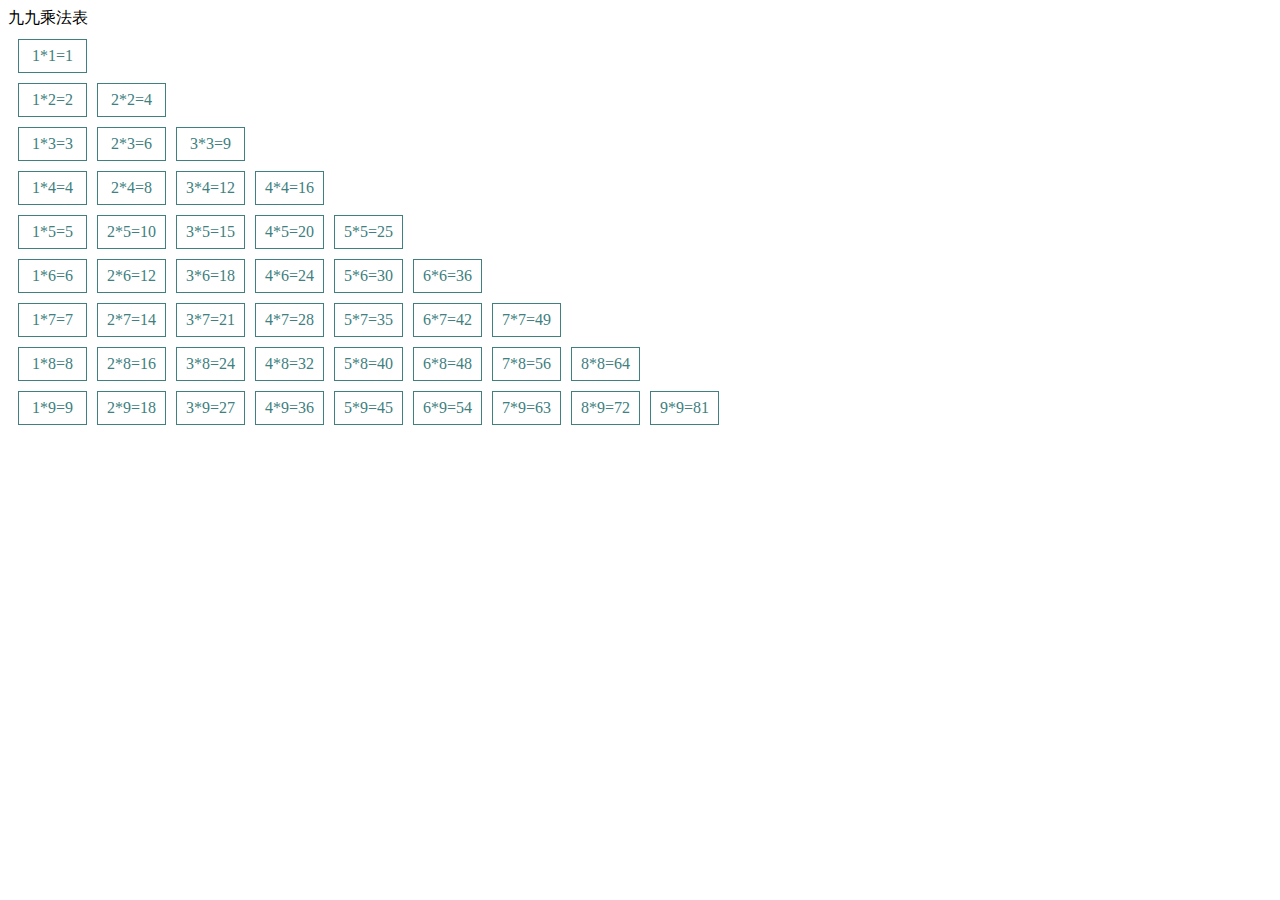
<file: multiplication table.html>
<!DOCTYPE html>
<html lang="en">
<head>
	<meta charset="UTF-8">
	<title>Document</title>
	<style>
		table {
			border-spacing: 10px 10px;
			color: #408080;
		}

		table td{
        	border:1px solid #408080;
        	text-align: center;
        	width: 65px;
        	height: 30px;
    	}
	</style>
</head>
<body>
	
	<script>
		document.write("<table>");
		document.write("九九乘法表")
        for(var i=1;i<=9;i++){
            document.write("<tr>");
            for(var j=1;j<=i;j++){
                document.write("<td>"+j+'*'+i+'='+j*i+"</td>");
            }
            document.write("</tr>");
        }
        document.write("</table>");
	</script>
</body>
</html>
</file>
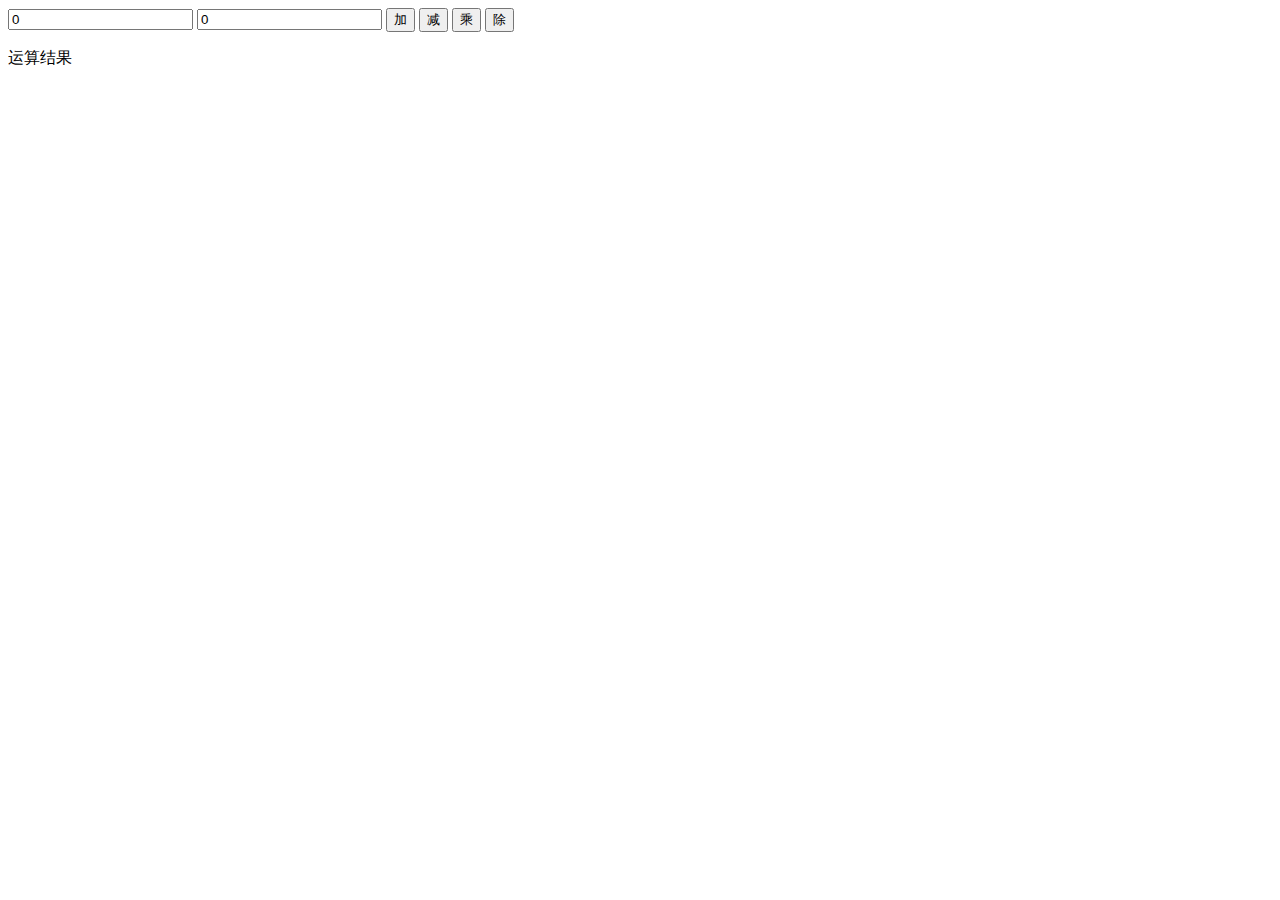
<file: 零基础学院/new_day17-18/calculation.html>
<!DOCTYPE html>
<html>
<head>
    <meta charset="UTF-8">    
    <title>IFE ECMAScript</title>
</head>
<body>        
    <input id="firstNumber" type="number" value="0" placeholder="第一个数字">
    <input id="secondNumber" type="number" value="0" placeholder="第二个数字">
    <button id="addBtn">加</button>
    <button id="minusBtn">减</button>
    <button id="timesBtn">乘</button>
    <button id="divideBtn">除</button>
    <p id="result">运算结果</p>
    <script>
    	document.getElementById("addBtn").onclick = function() {
	document.getElementById("result").innerHTML =parseInt(document.getElementById
	("firstNumber").value)  + parseInt(document.getElementById
	("secondNumber").value);
}

document.getElementById("minusBtn").onclick = function() {
	document.getElementById("result").innerHTML = document.getElementById
	("firstNumber").value - document.getElementById
	("secondNumber").value;
}

document.getElementById("timesBtn").onclick = function() {
	document.getElementById("result").innerHTML = document.getElementById
	("firstNumber").value * document.getElementById
	("secondNumber").value;
}

document.getElementById("divideBtn").onclick = function() {
	
		document.getElementById("result").innerHTML = document.getElementById
	("firstNumber").value / document.getElementById("secondNumber").value;
	
}
    </script>
</body>
</html>


<!-- 方法二 （别人的代码）-->

<!-- <!DOCTYPE html>
<html>

<head>
    <meta charset="UTF-8">
    <title>IFE ECMAScript</title>
</head>

<body>
    <input id="first-number" type="number" value="0" placeholder="第一个数字">
    <input id="second-number" type="number" value="0" placeholder="第二个数字">
    <button id="add-btn" onclick="calculation('add')">加</button>
    <button id="minus-btn" onclick="calculation('minus')">减</button>
    <button id="times-btn" onclick="calculation('times')">乘</button>
    <button id="divide-btn" onclick="calculation('divide')">除</button>
    <p id="result">运算结果</p>
    <script>
        // 统一成一个方法根据传值的值判断需要什么计算，减少代码量而且也工整
        function calculation(id) {
            // 每次执行函数时候缓存需要用到的变量，减少每次dom查找的性能损失
            // DOM查找是十分消耗性能的
            var firstNumber = parseInt(document.getElementById('first-number').value, 10);
            var secondNumber = parseInt(document.getElementById('second-number').value, 10);
            
            // 使用$符号开头命名对象
            var $result = document.getElementById("result");
            try {
                if (isNaN(firstNumber) || isNaN(secondNumber))  throw "请输入数字！";
                if (firstNumber==="" || secondNumber==="")        throw "empty";
                if (id==='divide' && secondNumber ===0)         throw "除数不能为0";
            }
            catch (err) {
                console.log("Error:" + err + ".");
            }
            if (id === 'add') {
                $result.innerHTML = firstNumber + secondNumber;
            } else if (id === 'minus') {
                $result.innerHTML = firstNumber - secondNumber;
            } else if (id === 'times') {
                $result.innerHTML = firstNumber * secondNumber;
            } else if (id === 'divide') {
                $result.innerHTML = firstNumber / secondNumber;
            }
        }
    </script>
</body>

</html> -->
</file>
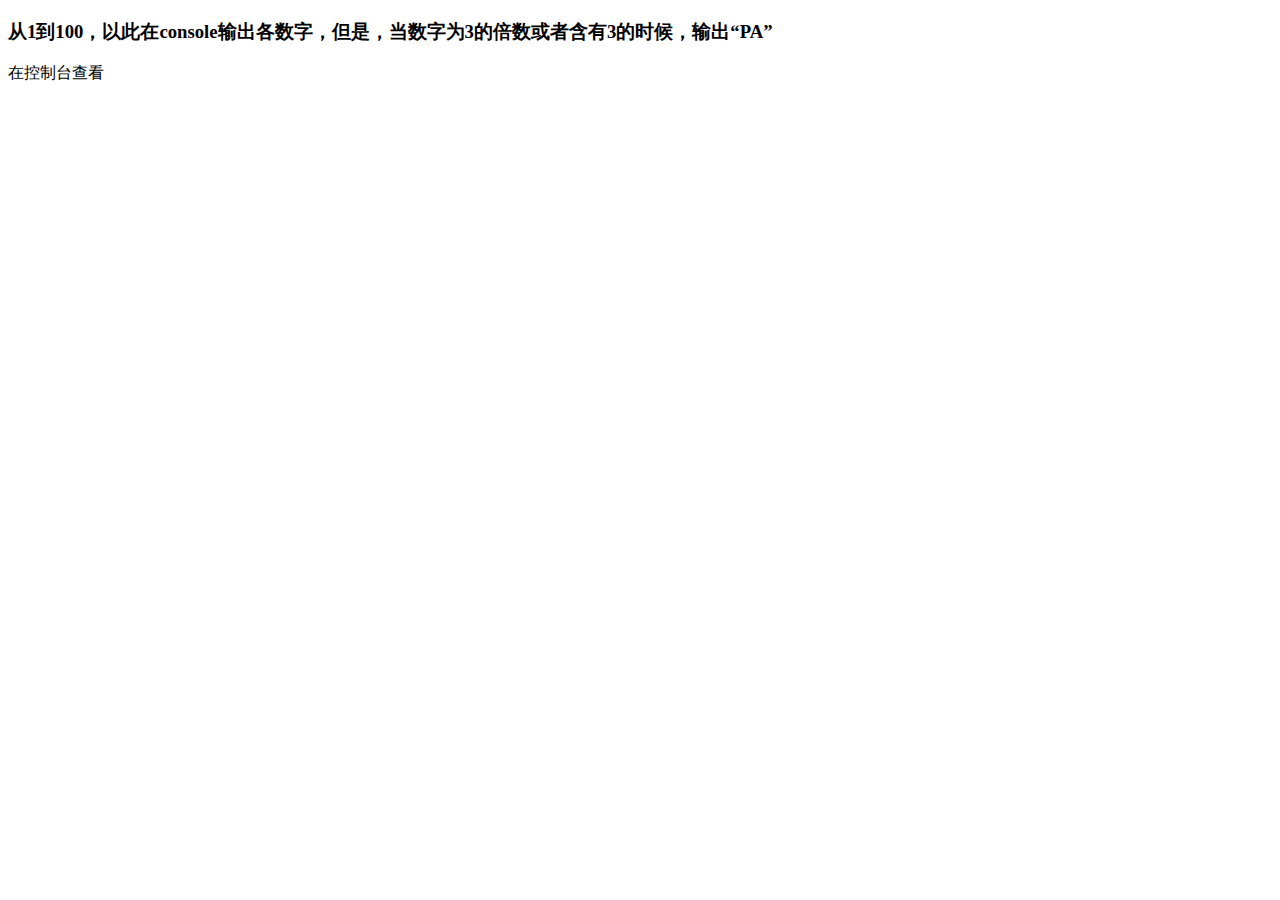
<file: 零基础学院/new_day17-18/game-3.html>
<!DOCTYPE html>
<html lang="en">
<head>
	<meta charset="UTF-8">
	<title>关于3的小游戏</title>
</head>
<body>
	<h3>从1到100，以此在console输出各数字，但是，当数字为3的倍数或者含有3的时候，输出“PA”</h3>
	<p>在控制台查看</p>
	<script>
		for(var i = 1; i < 101; i++) {
			if(i % 3 == 0 || i % 10 ==3 || parseInt(i / 10) == 3) {
				console.log("PA");
			}else {
				console.log(i);
			}
		}
	</script>
</body>
</html>
</file>
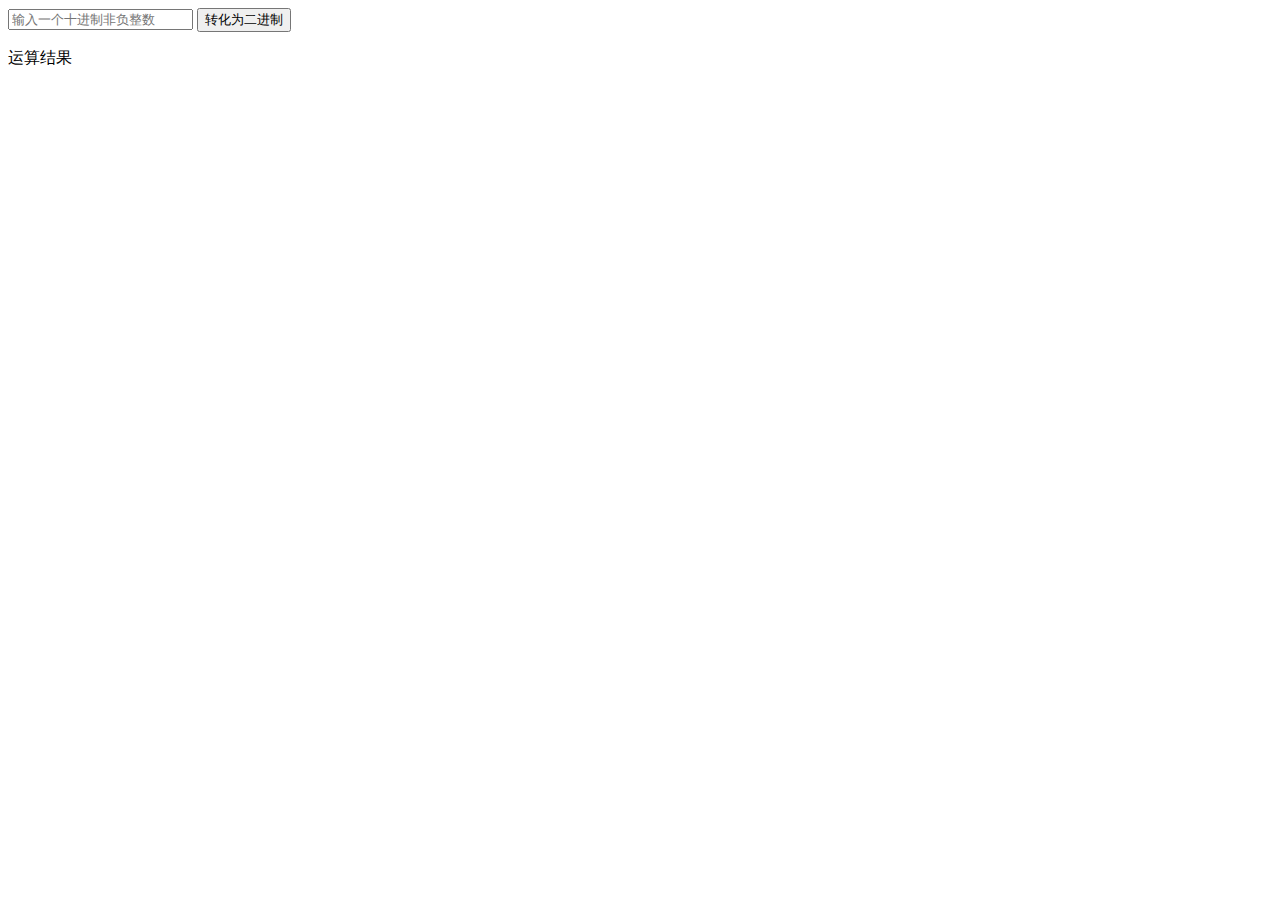
<file: 零基础学院/new_day17-18/system.html>
<!DOCTYPE html>
<html>
<head>
    <meta charset="UTF-8">    
    <title>IFE ECMAScript</title>
</head>
<body>        
    <input id="decNumber" type="number" placeholder="输入一个十进制非负整数">
    <button id="transBtn">转化为二进制</button>
    <p id="result">运算结果</p>
    <script>

			function dec2bin(decNumber) {
			    // 在这里实现你的转化方法，注意需要判断输入必须为一个非负整数
			   
			    var num1; //商
			    var num2;//余数
			    var num = Number(decNumber);//被除数
			    var arr = [];
			    if(num < 0) {
			    	alert("请输入正数！！")
			    }else {
			    	while(num1 != 0) {
			    		num1 = parseInt(num / 2);
			    		num2 = num % 2;
			    		num = num1;
			    		arr.unshift(num2);
			    	}
			    }
			    return arr.join("");
			}

			// document.getElementById("transBtn").innerHTML = arr[];
			// 实现党点击转化按钮时，将输入的十进制数字转化为二进制，并显示在result的p标签内
			// Some coding

			// var dec = document.getElementById("decNumber").value;
			var btn = document.getElementById("transBtn");
			var p = document.getElementById("result");
			btn.onclick = function() {
				p.innerHTML = "运算结果：" + dec2bin(document.getElementById("decNumber").value);
			}
// 			或者使用如下的方法，dec变量需要在函数内部，写到外面的话就表示是刚加载就获取值了，然后点击的时候并没有取到后来输入的值
// 			var btn = document.getElementById("transBtn");
// 			var p = document.getElementById("result");
// 			btn.onclick = function() {
// 				var dec = document.getElementById("decNumber").value;
// 				p.innerHTML = "运算结果：" + dec2bin(dec);
// 			}
    </script>
</body>
</html>



<!-- 以下是ife其他同学的代码-->
<!-- <!DOCTYPE html>
<html>
<head>
    <meta charset="UTF-8">    
    <title>IFE ECMAScript</title>
</head>
<body>        
    <input id="dec-number" type="number" placeholder="输入一个十进制非负整数">
    <button id="trans-btn">转化为二进制</button>
    <p id="result">运算结果</p>
    <script>
		function dec2bin(decNumber) {
		    // 在这里实现你的转化方法，注意需要判断输入必须为一个非负整数
		    
		   	var reg=/^\d+$/;//非负整数
		    if(reg.test(decNumber)){
				var a=Number(decNumber);
				var temp=2;
				var b=null;
				var arr=[];
				//当被除数不为零的时候
				while(temp!=0){
					//求余数
					b=a%2;
					temp=parseInt(a/2);
					//改变被除数
					a=temp;
					arr.push(b)
				}
				
		    }else{
		    	alert("请输入一个非负整数")
		    }
		    return arr.reverse().join("");
		}
		
		// 实现党点击转化按钮时，将输入的十进制数字转化为二进制，并显示在result的p标签内
		// Some coding
		var btn=document.getElementById("trans-btn");
		btn.onclick=function(){
			var val=document.getElementById("dec-number").value;
			var p=document.getElementById("result");
			p.innerHTML+=":"+dec2bin(val);
		}
		
		
		
    </script>
</body>
</html> -->
</file>
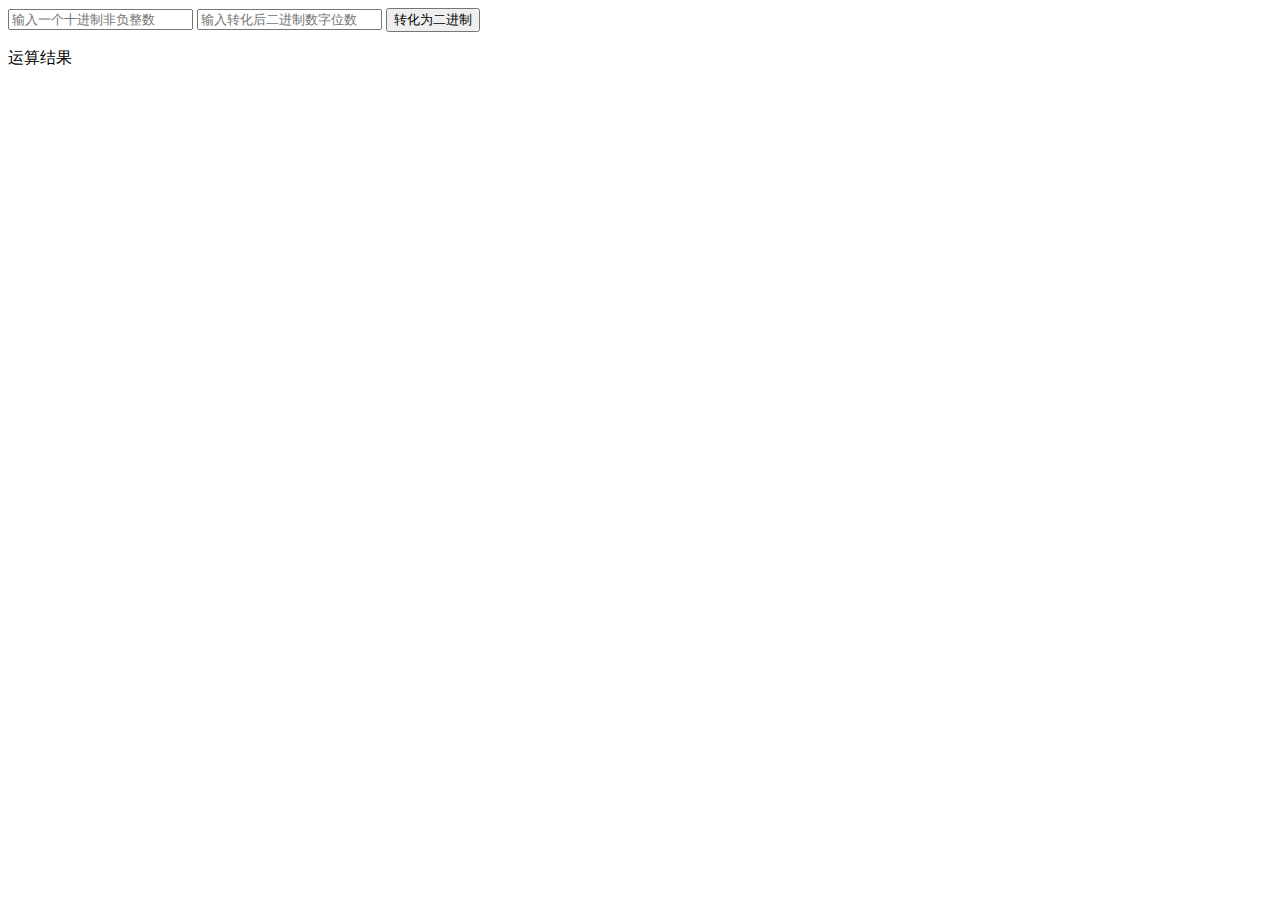
<file: 零基础学院/new_day17-18/system2.html>
<!DOCTYPE html>
<html>
<head>
    <meta charset="UTF-8">    
    <title>IFE ECMAScript</title>
</head>
<body>        
    <input id="decNumber" type="number" placeholder="输入一个十进制非负整数">
    <input id="binBit" type="number" placeholder="输入转化后二进制数字位数">
    <button id="transBtn">转化为二进制</button>
    <p id="result">运算结果</p>
    <script>

function dec2bin(decNumber) {
// 在这里实现你的转化方法，注意需要判断输入必须为一个非负整数
               
                var num1; //商
                var num2;//余数
                var num = Number(decNumber);//被除数
                var arr = [];
                if(num < 0) {
                    alert("请输入正数！！")
                }else {
                    while(num1 != 0) {
                        num1 = parseInt(num / 2);
                        num2 = num % 2;
                        num = num1;
                        arr.unshift(num2);
                    }
                }
                var bin = document.getElementById("binBit").value;
                if(bin <= arr.length) {
                    return arr.join("");
                }else{
                    for(var i = 0; i <= bin - arr.length; i++) {
                         arr.unshift("0");
                    }
                }      
                    return arr.join("");
            }

// document.getElementById("transBtn").innerHTML = arr[];
// 实现党点击转化按钮时，将输入的十进制数字转化为二进制，并显示在result的p标签内
// Some coding


// 实现党点击转化按钮时，将输入的十进制数字转化为二进制，并显示在result的p标签内
// 新的需求是，转化显示后的二进制数为bin-bit中输入的数字宽度，例如
// dec-number为5，bin-bit为5，则转化后数字为00101
// 如果bin-bit小于转化后的二进制本身位数，则使用原本的位数，如dec-number为5，bin-bit为2，依然输出101，但同时在console中报个错
// Some coding


                var btn = document.getElementById("transBtn");
                var p = document.getElementById("result");
                btn.onclick = function() {
                    var dec = document.getElementById("decNumber").value;
                    p.innerHTML = "运算结果：" + dec2bin(dec);
                }

                
    </script>
</body>
</html>
</file>
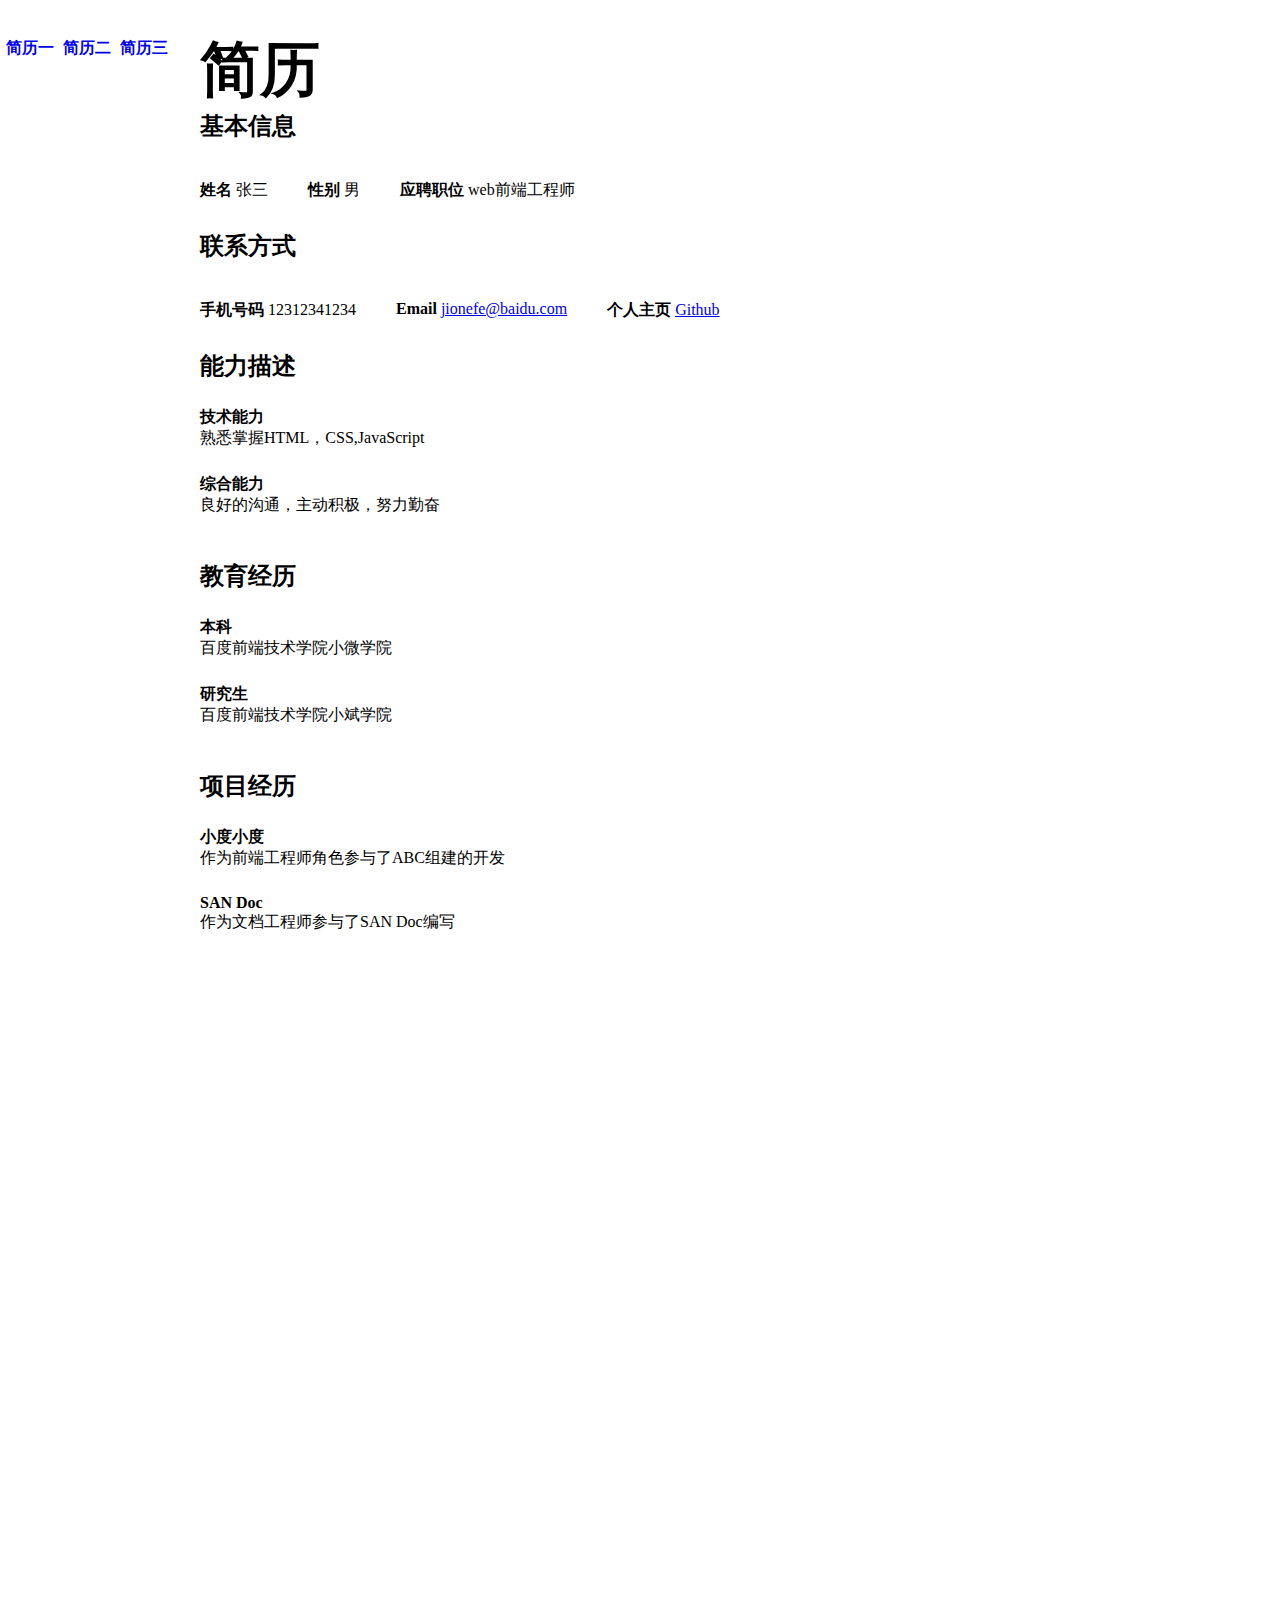
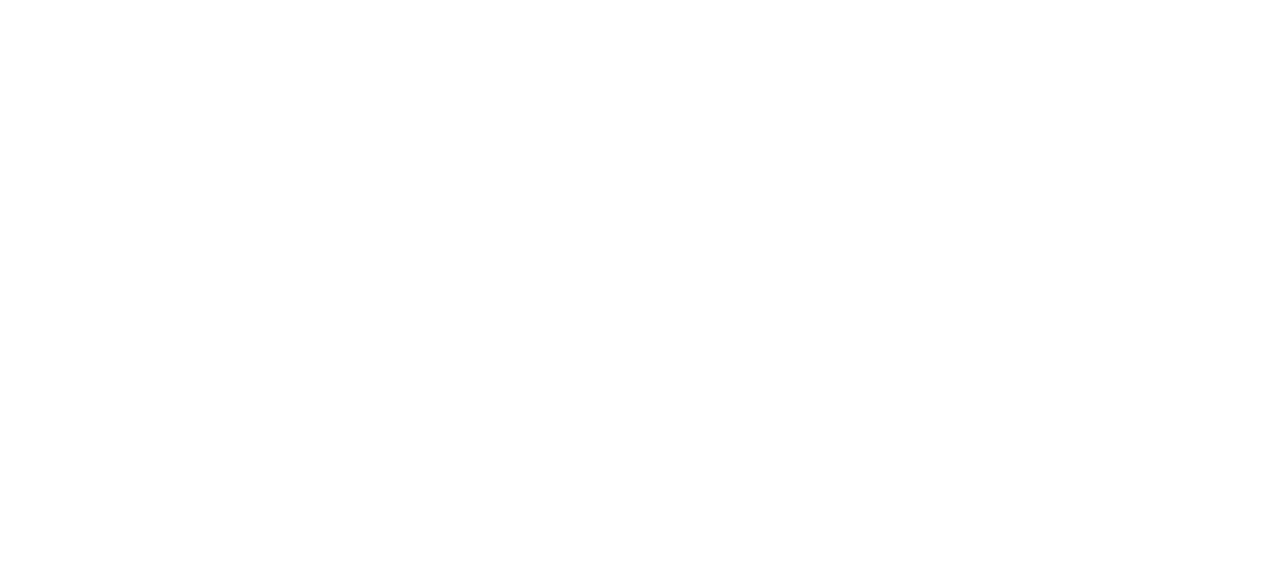
<file: 零基础学院/new_day5-6/resume.html>
<!DOCTYPE html>
<html>
<head>
	<title>简历</title>
	<link rel="stylesheet" type="text/css" href="style_1.css">
</head>
<body>
	<div class="show">
		<a href="resume.html">简历一</a>
		<a href="resume2.html">简历二</a>
		<a href="resume3.html">简历三</a>
	</div>
<div class="j_li">
		<h1>简历</h1>
</div>
<div class="wrapper">
	<div class="info">
		<h2>基本信息</h2>
		<div class="introduce">
			<ul>
				<li class="name "> <strong>姓名</strong> 张三</li>
				<li class="sex well"> <strong>性别</strong> 男</li>
				<li class="job well "> <strong>应聘职位</strong> web前端工程师</li>
			</ul>
		</div>
	</div>
	<div class="atta">
		<h2>联系方式</h2>
		<div class="call">
			<ul>
				<li class="tel"> <strong>手机号码</strong> 12312341234</li>
				<li class="email well"> <strong>Email</strong> <a href="#">jionefe@baidu.com</a></li>
				<li class="home well "> <strong>个人主页</strong> <a href="#">Github</a></li>
			</ul>
		</div>
	</div>
	<div class="ability">
		<h2>能力描述</h2>
		<div class="ability_1">
			<h4>技术能力</h4>
			<p>熟悉掌握HTML，CSS,JavaScript</p>
		</div>
		<div class="ability_2">
			<h4>综合能力</h4>
			<p>良好的沟通，主动积极，努力勤奋</p>
		</div>
	</div>
	<div class="ability">
		<h2>教育经历</h2>
		<div class="ability_1">
			<h4>本科</h4>
			<p>百度前端技术学院小微学院</p>
		</div>
		<div class="ability_2">
			<h4>研究生</h4>
			<p>百度前端技术学院小斌学院</p>
		</div>
	</div>
	<div class="ability">
		<h2>项目经历</h2>
		<div class="ability_1">
			<h4>小度小度</h4>
			<p>作为前端工程师角色参与了ABC组建的开发</p>
		</div>
		<div class="ability_2">
			<h4>SAN Doc</h4>
			<p>作为文档工程师参与了SAN Doc编写</p>
		</div>
	</div>
	<div>
		
	</div>
</div>
</body>
</html>
</file>
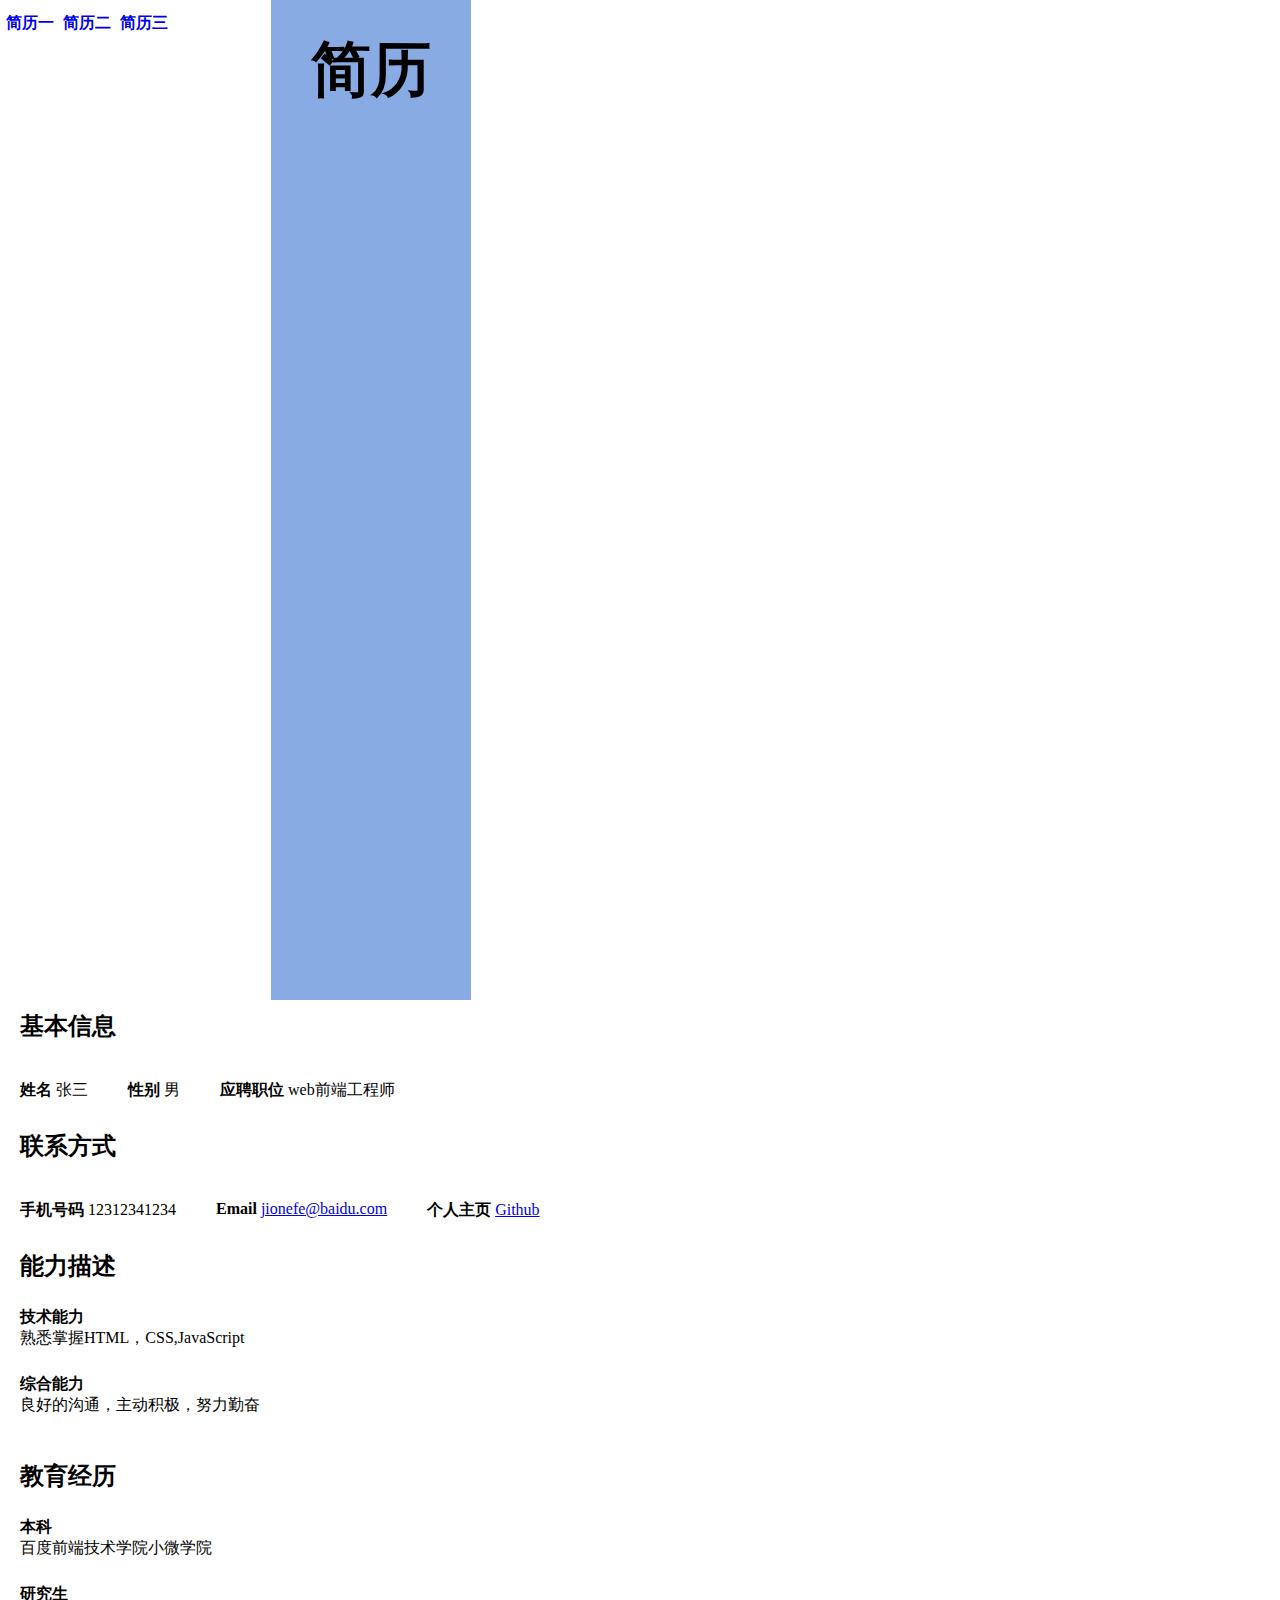
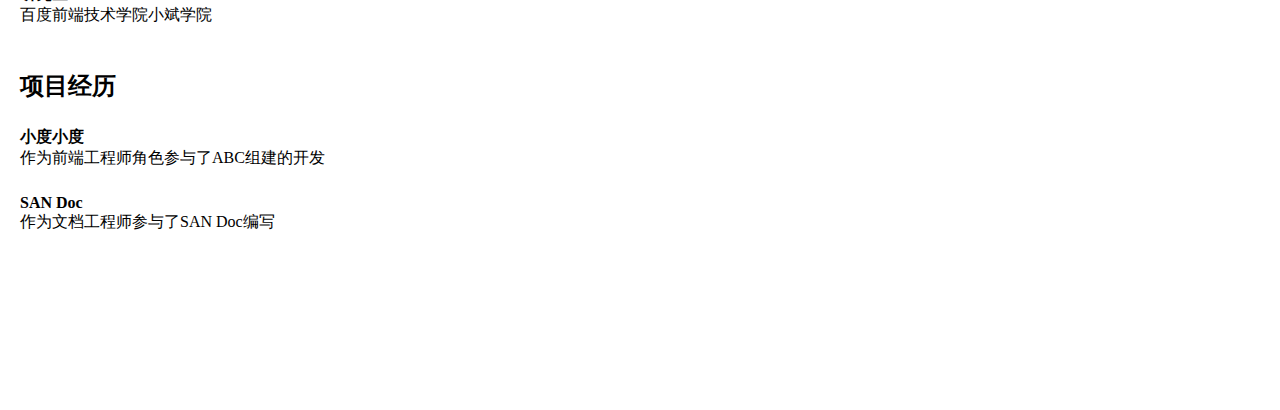
<file: 零基础学院/new_day5-6/resume2.html>
<!DOCTYPE html>
<html>
<head>
	<title>简历</title>
	<link rel="stylesheet" type="text/css" href="style_2.css">
</head>
<body>
	<div class="show">
		<a href="resume.html">简历一</a>
		<a href="resume2.html">简历二</a>
		<a href="resume3.html">简历三</a>
	</div>
<div class="j_li">
		<h1>简历</h1>
</div>
<div class="wrapper">
	<div class="info">
		<h2>基本信息</h2>
		<div class="introduce">
			<ul>
				<li class="name "> <strong>姓名</strong> 张三</li>
				<li class="sex well"> <strong>性别</strong> 男</li>
				<li class="job well "> <strong>应聘职位</strong> web前端工程师</li>
			</ul>
		</div>
	</div>
	<div class="atta">
		<h2>联系方式</h2>
		<div class="call">
			<ul>
				<li class="tel"> <strong>手机号码</strong> 12312341234</li>
				<li class="email well"> <strong>Email</strong> <a href="#">jionefe@baidu.com</a></li>
				<li class="home well "> <strong>个人主页</strong> <a href="#">Github</a></li>
			</ul>
		</div>
	</div>
	<div class="ability">
		<h2>能力描述</h2>
		<div class="ability_1">
			<h4>技术能力</h4>
			<p>熟悉掌握HTML，CSS,JavaScript</p>
		</div>
		<div class="ability_2">
			<h4>综合能力</h4>
			<p>良好的沟通，主动积极，努力勤奋</p>
		</div>
	</div>
	<div class="ability">
		<h2>教育经历</h2>
		<div class="ability_1">
			<h4>本科</h4>
			<p>百度前端技术学院小微学院</p>
		</div>
		<div class="ability_2">
			<h4>研究生</h4>
			<p>百度前端技术学院小斌学院</p>
		</div>
	</div>
	<div class="ability">
		<h2>项目经历</h2>
		<div class="ability_1">
			<h4>小度小度</h4>
			<p>作为前端工程师角色参与了ABC组建的开发</p>
		</div>
		<div class="ability_2">
			<h4>SAN Doc</h4>
			<p>作为文档工程师参与了SAN Doc编写</p>
		</div>
	</div>
	<div>
		
	</div>
</div>
</body>
</html>
</file>
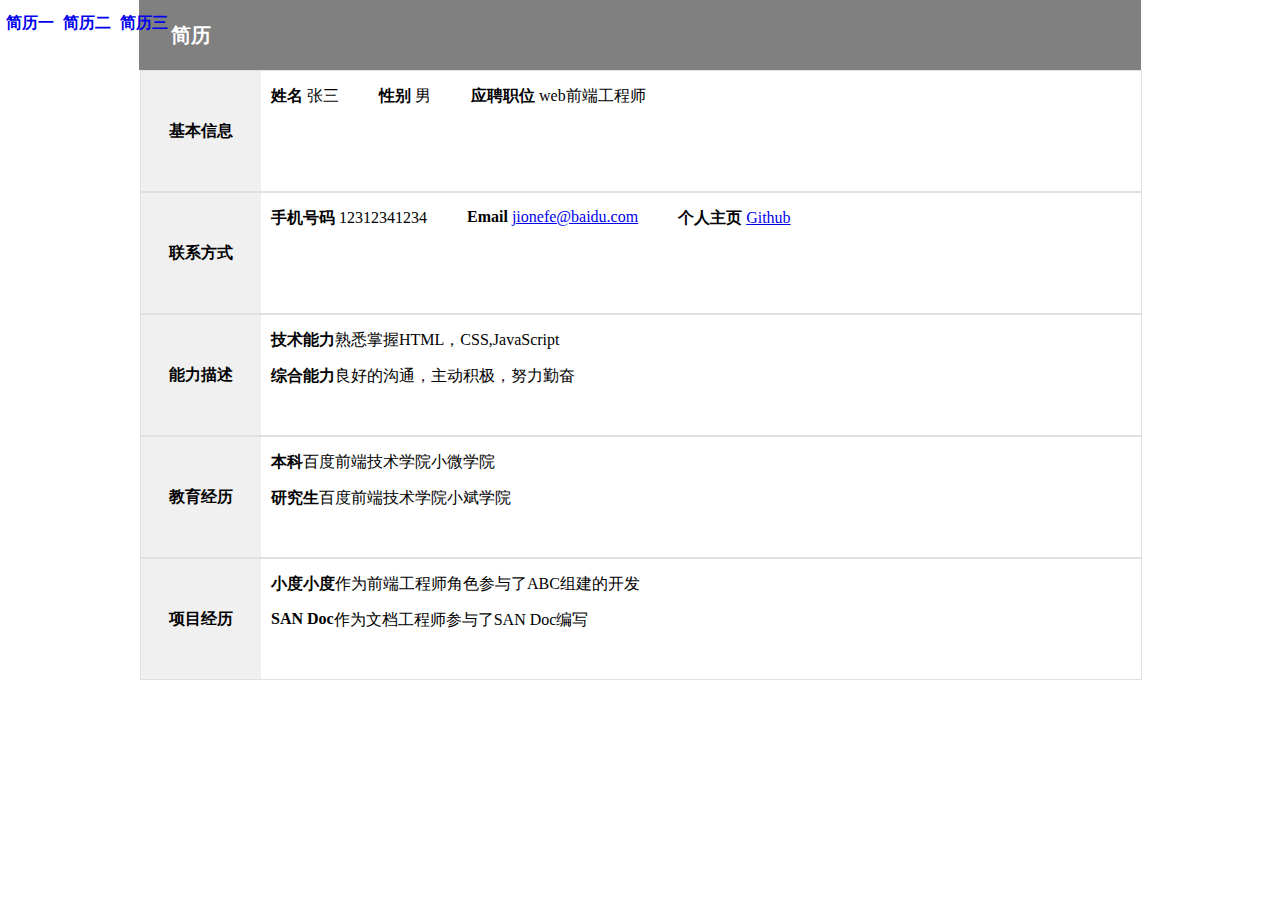
<file: 零基础学院/new_day5-6/resume3.html>
<!DOCTYPE html>
<html>
<head>
	<title>简历</title>
	<link rel="stylesheet" type="text/css" href="style_3.css">

</head>
<body>
	<div class="show">
		<a href="resume.html">简历一</a>
		<a href="resume2.html">简历二</a>
		<a href="resume3.html">简历三</a>
	</div>
<div class="j_li">
		<h1>简历</h1>
</div>
<div class="wrapper">
	<div class="info">
		<h2>基本信息</h2>
		<div class="introduce">
			<ul>
				<li class="name "> <strong>姓名</strong> 张三</li>
				<li class="sex well"> <strong>性别</strong> 男</li>
				<li class="job well "> <strong>应聘职位</strong> web前端工程师</li>
			</ul>
		</div>
	</div>
	<div class="atta">
		<h2>联系方式</h2>
		<div class="call">
			<ul>
				<li class="tel"> <strong>手机号码</strong> 12312341234</li>
				<li class="email well"> <strong>Email</strong> <a href="#">jionefe@baidu.com</a></li>
				<li class="home well "> <strong>个人主页</strong> <a href="#">Github</a></li>
			</ul>
		</div>
	</div>
	<div class="ability">
		<h2>能力描述</h2>
		<div class="ability_1">
			<h4>技术能力</h4>
			<p>熟悉掌握HTML，CSS,JavaScript</p>
		</div>
		<div class="ability_2">
			<h4>综合能力</h4>
			<p>良好的沟通，主动积极，努力勤奋</p>
		</div>
	</div>
	<div class="ability">
		<h2>教育经历</h2>
		<div class="ability_1">
			<h4>本科</h4>
			<p>百度前端技术学院小微学院</p>
		</div>
		<div class="ability_2">
			<h4>研究生</h4>
			<p>百度前端技术学院小斌学院</p>
		</div>
	</div>
	<div class="ability">
		<h2>项目经历</h2>
		<div class="ability_1">
			<h4>小度小度</h4>
			<p>作为前端工程师角色参与了ABC组建的开发</p>
		</div>
		<div class="ability_2">
			<h4>SAN Doc</h4>
			<p>作为文档工程师参与了SAN Doc编写</p>
		</div>
	</div>
	<div>
		
	</div>
</div>
</body>
</html>
</file>
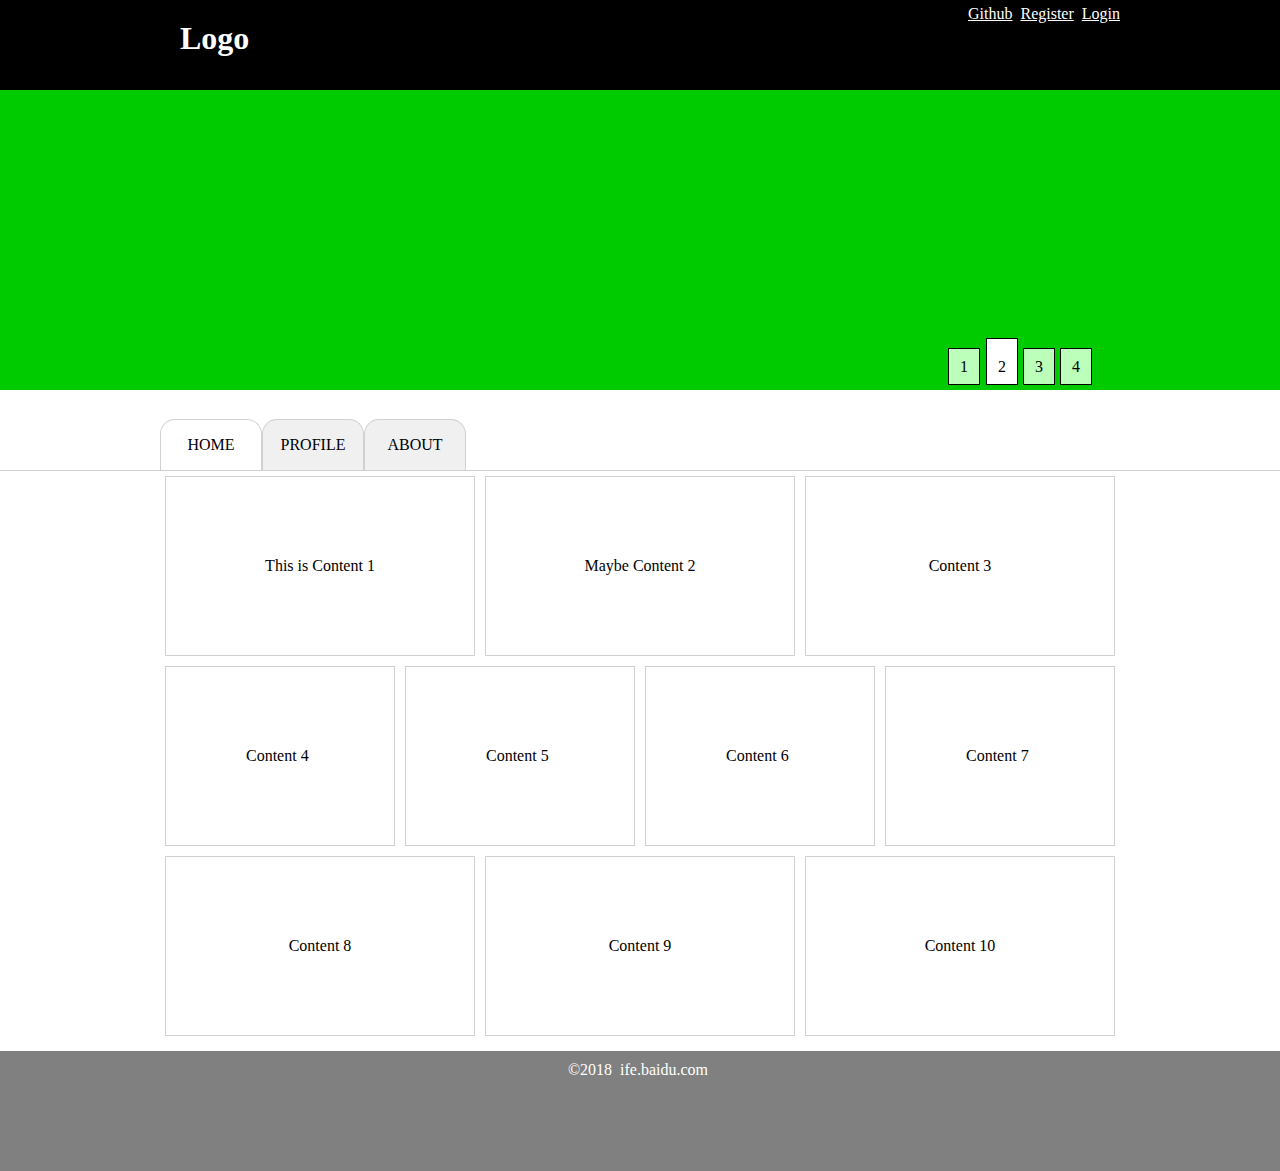
<file: 零基础学院/new_day7-8/design.html>
<!DOCTYPE html>
<html>
<head>
	<title>design</title>
	<link rel="stylesheet" type="text/css" href="design.css">
</head>
<body>
<div class="wrapper">
	<div class="header">
		<div class="header_content">
			<div class="logo"><h1>Logo</h1></div>
			<div class="r_t_nav">
				<a href="#">Github</a>
				<a href="#">Register</a>
				<a href="#">Login</a>
			</div>
		</div>
	</div>
	<div class="banner">
		<div class="num_1">1</div>
		<div class="num_2">2</div>
		<div class="num_3">3</div>
		<div class="num_4">4</div>		
	</div>
	<div class="nav">
		<div class="nav_menu">
			<div class="nav_menu_1">HOME</div>
			<div class="nav_menu_2">PROFILE</div>
			<div class="nav_menu_3">ABOUT</div>
		</div>
	</div>
	<div class="content">
		<div class="size_1"><p>This is Content 1</p></div>
		<div class="size_1"><p>Maybe Content 2</p></div>
		<div class="size_1"><p>Content 3</p></div>
		<div class="size_2"><p>Content 4</p></div>
		<div class="size_2"><p>Content 5</p></div>
		<div class="size_2"><p>Content 6</p></div>
		<div class="size_2"><p>Content 7</p></div>
		<div class="size_1"><p>Content 8</p></div>
		<div class="size_1"><p>Content 9</p></div>
		<div class="size_1"><p>Content 10</p></div>
	</div>
	<div class="bottom">
		<span>©2018&nbsp;&nbsp;ife.baidu.com&nbsp;</span>
	</div>
</div>
</body>
</html>
</file>
<file: 零基础学院/new_day5-6/style_1.css>
*{
	margin: 0;
	padding: 0;
}

.show a{
	height: 20px;
	line-height: 20px;
	display: block;
	text-decoration: none;
	float: left;
	font-weight: bold;
	margin-left: 3px;
	margin-top: 5px;
	padding: 3px;
}

.show a:hover{
	color:gray;
	background-color: #e0e0e0;
	border-radius: 15px;
	box-shadow: 2px 2px 2px #f2ddde;
}

.j_li{
	width: 100%;
	height:80px;
	margin-left:200px;
	margin-top: 30px;
	margin-bottom: -60px;
	font-size: 30px;
}

.wrapper{
	width: 100%;
	height: 2000px;
	margin: 60px;
	margin-left:200px;
	/*background-color: pink;*/
}

.info{
	width: 100%;
	height: 80px;
	position: relative;
	/*background-color: yellow;*/
}

/*.info h2{
	position: absolute;
	top:80px;
}*/

.info .introduce{
	position: absolute;
	top: 70px;
}

.introduce ul li{
	float: left;
	list-style: none;
	
}

.well{
	margin-left:40px;
}

.atta{
	width: 100%;
	height: 80px;
	position: relative;
	/*background-color: blue;*/
	margin-top: 40px;
}

.atta .call{
	position: absolute;
	top: 70px;

}

 .call ul li{
	float: left;
	list-style: none;
}

.ability{
	width: 100%;
	height: 170px;
	
	margin-top: 40px;
}

.ability_1 , .ability_2{
	margin-top:25px;
}
</file>
<file: 零基础学院/new_day5-6/style_2.css>
*{
	margin:0;
	padding: 0;
	list-style: none;
}

.show a{
	height: 20px;
	line-height: 20px;
	display: block;
	text-decoration: none;
	float: left;
	font-weight: bold;
	margin-left: 3px;
	margin-top: 10px;
	padding: 3px;
}

.show a:hover{
	color:gray;
	background-color: #e0e0e0;
	border-radius: 15px;
	box-shadow: 2px 2px 2px #f2ddde;
}

.j_li{
	width: 200px;
	height:1000px;
	background-color:#89abe3;
	float: left;
	margin-left: 100px;
}

.j_li h1{
	margin-top: 30px;

	text-align: center;
	font-size: 60px;
}

.wrapper{
	width: 800px;
	height: 1000px;
	float: left;
	margin-left:20px;
	margin-top: 10px;
}

.info{
	width: 100%;
	height: 80px;
	position: relative;
	/*background-color: yellow;*/
}

/*.info h2{
	position: absolute;
	top:80px;
}*/

.info .introduce{
	position: absolute;
	top: 70px;
}

.introduce ul li{
	float: left;
	list-style: none;
	
}

.well{
	margin-left:40px;
}

.atta{
	width: 100%;
	height: 80px;
	position: relative;
	/*background-color: blue;*/
	margin-top: 40px;
}

.atta .call{
	position: absolute;
	top: 70px;

}

 .call ul li{
	float: left;
	list-style: none;
}

.ability{
	width: 100%;
	height: 170px;
	
	margin-top: 40px;
}

.ability_1 , .ability_2{
	margin-top:25px;
}
</file>
<file: 零基础学院/new_day5-6/style_3.css>
*{
	margin: 0px;
	padding: 0px;
	list-style: none;
}

.show a{
	height: 20px;
	line-height: 20px;
	display: block;
	text-decoration: none;
	float: left;
	font-weight: bold;
	margin-left: 3px;
	margin-top: 10px;
	padding: 3px;
}

.show a:hover{
	color:gray;
	background-color: #e0e0e0;
	border-radius: 15px;
	box-shadow: 2px 2px 2px #f2ddde;
}

.j_li{
	width: 1002px;
	height:70px;
	background-color: gray;
	font-size: 10px;
	line-height: 70px;
	color: white;
	margin-left: 11px;
	margin: auto;
}

.j_li h1{
	margin-left: 30px;
}

.wrapper{
	width: 1000px;
	margin-left: 10px;
	margin: auto;
}

.info , .ability , .atta{
	width: 100%;
	height: 120px;
	border: 1px solid #e0e0e0;
	position: relative;
}

.info h2 , .atta h2,.ability h2{
	width: 120px;
	height: 120px;
	float: left;
	font-size:16px;
	text-align: center;
	line-height: 120px;
	background-color: #f0f0f0;

}

.info .introduce ,.call{
	height: 120px;
	float: left;
	margin-left: 10px;
	
}

ul li{
	float: left;	
	padding-top: 15px;
}

.well{
	margin-left: 40px;	
}

.ability_1 , .ability_2{
	height: 50px;
	
}

.ability_2{
	margin-top: -14px;
}

.ability h4{
	
	float: left;
	margin-left: 10px;
	margin-top: 15px;
	
}


.ability p{
	float: left;
	margin-top: 15px;
}
</file>
<file: 零基础学院/new_day7-8/design.css>
* {
	margin: 0;
	padding: 0;
}

.header {
	width: 100%;
	height: 90px;
	background-color: black;
}

.header .header_content {
	width: 960px;
	margin: auto;
	position: relative;
}

.header .header_content .logo {
	color: white;
	float: left;
	padding: 20px;
}

.header .header_content .r_t_nav {
	position: absolute;
	top: 5px;
	right: 0;
}

.header .header_content .r_t_nav a {
	color: white;
	display: block;
	float: left;
	margin-left: 8px;

}

.banner {
	width: 100%;
	height: 300px;
	background-color: #00cb00;
	position: relative;
}

.banner .num_1,
.banner .num_3,
.banner .num_4 {
	width: 30px;
	height: 35px;
	line-height: 35px;
	background-color: #bfb;
	border:1px solid black;
	text-align: center;
	font-weight: lighter;
}

.banner .num_1 {
	position: absolute;
	right: 300px;
	bottom: 5px;	
}

.banner .num_2 {
	width: 30px;
	height: 45px;
	line-height: 56px;
	background-color: white;
	border: 1px solid black;
	text-align: center;
	font-weight: lighter;
	position: absolute;
	right: 262px;
	bottom: 5px;
}

.banner .num_3 {
	position: absolute;
	right: 225px;
	bottom: 5px;
}

.banner .num_4 {
	position: absolute;
	right: 188px;
	bottom: 5px;
}


.nav {
	width: 100%;
	height: 80px;
	border-bottom: 1px solid #d0d0d0;
}

.nav .nav_menu {
	width: 960px;
	height: 100%;
	margin:auto;
	position: relative;
}

.nav_menu .nav_menu_1,
.nav_menu .nav_menu_2,
.nav_menu .nav_menu_3 {
	width: 100px;
	height: 50px;
	line-height: 50px;
	text-align: center;
	border-top: 1px solid #d0d0d0;
	border-left: 1px solid #d0d0d0;
	border-right: 1px solid #d0d0d0;
	border-bottom: none;
	border-top-left-radius: 15px;
	border-top-right-radius: 15px;
}


.nav_menu .nav_menu_1 {
	position: absolute;
	left: 0;
	bottom: 0;
	border-bottom:white;
}

.nav_menu .nav_menu_2 {
	position: absolute;
	left: 102px;
	bottom: 0;
	background-color: #f0f0f0;
}

.nav_menu .nav_menu_3 {
	position: absolute;
	left: 204px;
	bottom: 0;
	background-color: #f0f0f0;
}


.content {
	width: 960px;
	margin:auto;
	display: flex;
	flex-flow: row wrap;
}

.content div {
	padding: 80px;
	margin: 5px;
	text-align: center;
	border:1px solid #d0d0d0;
}

.content .size_1 {
	flex: 100px;
}

.content .size_2 {
	flex: 68px;

}

.content .size_2 p {
	width: 48px;
	white-space: nowrap;

}

.bottom {
	width: 100%;
	height: 120px;
	background-color: gray;
	margin-top: 10px;
	text-align: center;
}

.bottom span {
	display: block;
	padding-top: 10px;
	color: white;
}
</file>
